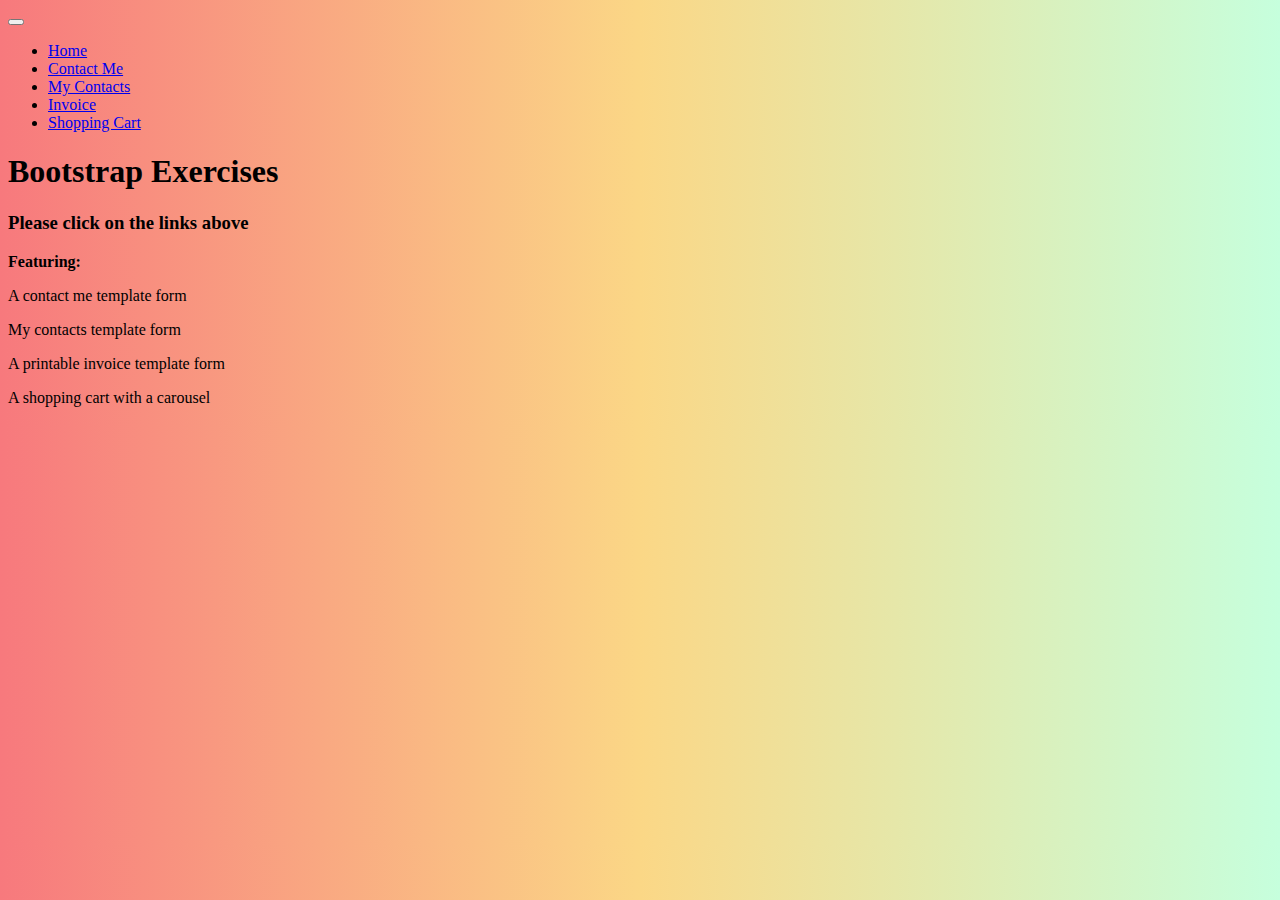
<file: index.html>
<!doctype html>
<html lang="en" class="h-100">

<head>
    <title>Home</title>
    <!-- Required meta tags -->
    <meta charset="utf-8">
    <meta name="viewport" content="width=device-width, initial-scale=1, shrink-to-fit=no">

    <!-- Bootstrap CSS -->
    <link href="https://cdn.jsdelivr.net/npm/bootstrap@5.1.1/dist/css/bootstrap.min.css" rel="stylesheet"
        integrity="sha384-F3w7mX95PdgyTmZZMECAngseQB83DfGTowi0iMjiWaeVhAn4FJkqJByhZMI3AhiU" crossorigin="anonymous">
    <link href="css/site.css" rel="stylesheet">
    </head>

<body class="h-100">
    <nav class="navbar navbar-expand-md navbar-dark fixed-top bg-dark">
        <div class="container-fluid">
            <button class="navbar-toggler" type="button" data-bs-toggle="collapse" data-bs-target="#navbarCollapse"
                aria-controls="navbarCollapse" aria-expanded="false" aria-label="Toggle navigation">
                <span class="navbar-toggler-icon"></span>
            </button>
            <div class="collapse navbar-collapse" id="navbarCollapse">
                <ul class="navbar-nav me-auto mb-2 mb-md-0">
                    <li class="nav-item">
                        <a class="nav-link active" aria-current="page" href="index.html">Home</a>
                    </li>
                    <li class="nav-item">
                        <a class="nav-link" href="contactMe.html">Contact Me</a>
                    </li>
                    <li class="nav-item">
                        <a class="nav-link" href="myContacts.html">My Contacts</a>
                    </li>
                    <li class="nav-item">
                        <a class="nav-link" href="invoice.html">Invoice</a>
                    </li>
                    <li class="nav-item">
                        <a class="nav-link" href="shoppingCart.html">Shopping Cart</a>
                    </li>
                </ul>
            </div>
        </div>
    </nav>
        <div class="container mt-5 pt-3">
            <p><h1>Bootstrap Exercises</h1></p>
            <p><h3>Please click on the links above</h3></p>
            <p><b>Featuring:</b></p>
            <p>A contact me template form</p>
            <p>My contacts template form</p>
            <p>A printable invoice template form</p>
            <p>A shopping cart with a carousel</p>
        </div>
    <!-- Bootstrap JS -->
    <script src="https://cdn.jsdelivr.net/npm/bootstrap@5.1.1/dist/js/bootstrap.bundle.min.js"
        integrity="sha384-/bQdsTh/da6pkI1MST/rWKFNjaCP5gBSY4sEBT38Q/9RBh9AH40zEOg7Hlq2THRZ" crossorigin="anonymous">
    </script>
</body>
</html>
</file>
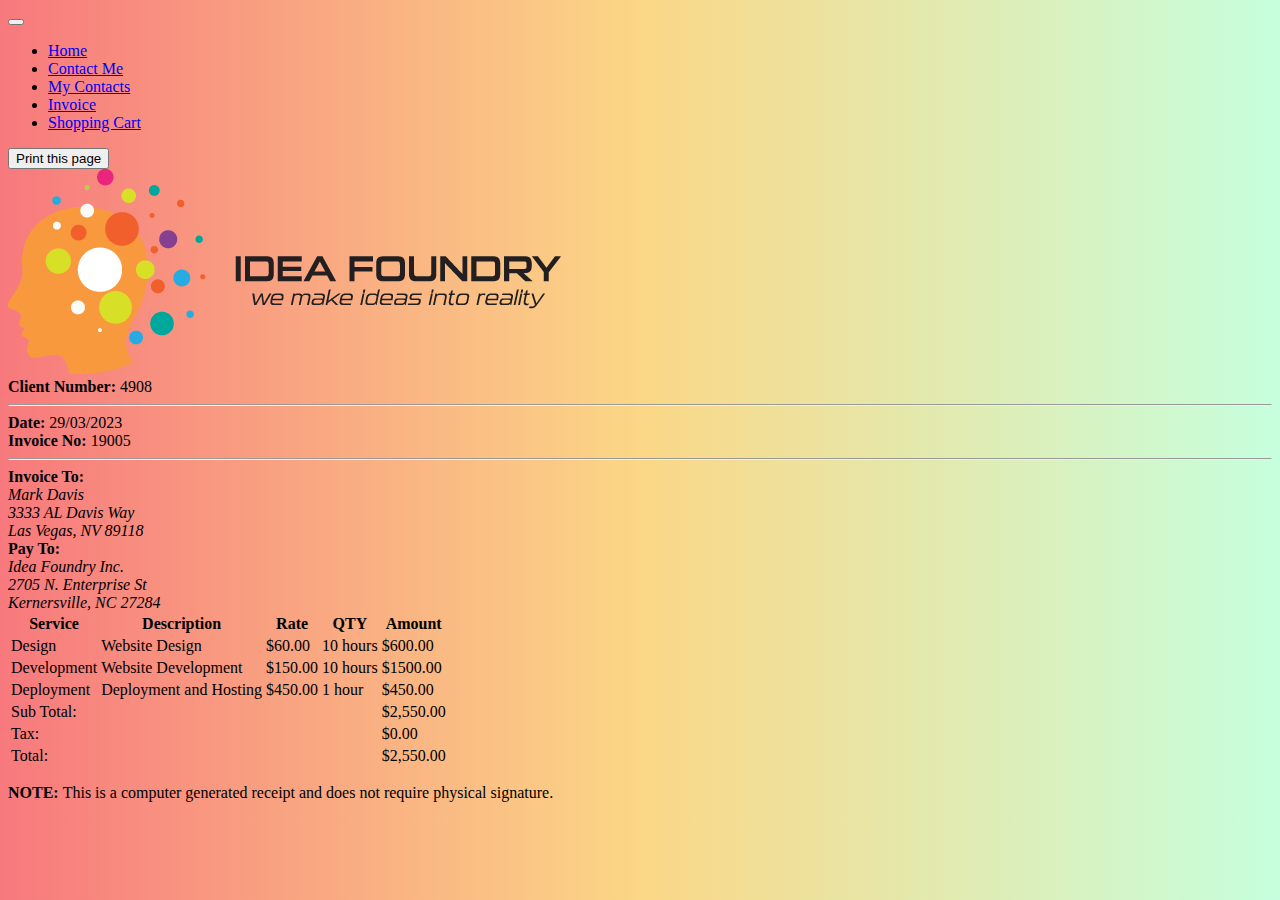
<file: invoice.html>
<!doctype html>
<html lang="en" class="h-100">

<head>
    <title>Invoice From Idea Foundry</title>
    <!-- Required meta tags -->
    <meta charset="utf-8">
    <meta name="viewport" content="width=device-width, initial-scale=1, shrink-to-fit=no">

    <!-- Bootstrap CSS -->
    <link href="https://cdn.jsdelivr.net/npm/bootstrap@5.1.1/dist/css/bootstrap.min.css" rel="stylesheet"
        integrity="sha384-F3w7mX95PdgyTmZZMECAngseQB83DfGTowi0iMjiWaeVhAn4FJkqJByhZMI3AhiU" crossorigin="anonymous">
    <link href="css/site.css" rel="stylesheet">
    </head>

<body class="h-100">
    <nav class="navbar navbar-expand-md navbar-dark fixed-top bg-dark">
        <div class="container-fluid">
            <button class="navbar-toggler" type="button" data-bs-toggle="collapse" data-bs-target="#navbarCollapse"
                aria-controls="navbarCollapse" aria-expanded="false" aria-label="Toggle navigation">
                <span class="navbar-toggler-icon"></span>
            </button>
            <div class="collapse navbar-collapse" id="navbarCollapse">
                <ul class="navbar-nav me-auto mb-2 mb-md-0">
                    <li class="nav-item">
                        <a class="nav-link" href="index.html">Home</a>
                    </li>
                    <li class="nav-item">
                        <a class="nav-link" href="contactMe.html">Contact Me</a>
                    </li>
                    <li class="nav-item">
                        <a class="nav-link" href="myContacts.html">My Contacts</a>
                    </li>
                    <li class="nav-item">
                        <a class="nav-link active" aria-current="page" href="invoice.html">Invoice</a>
                    </li>
                    <li class="nav-item">
                        <a class="nav-link" href="shoppingCart.html">Shopping Cart</a>
                    </li>
                </ul>
            </div>
        </div>
    </nav>
        
    <div class="container rounded border border-1 mt-5 p-3">
      <div class="d-flex justify-content-end mt-3 d-print-none">
        <button type="button" class="btn btn-dark" onclick="window.print()">Print this page</button>
      </div>
      <div class="row align-items-center">
        <div class="col-sm-7 d-flex justify-content-start">
            <img src="img/IdeaFoundryLogo.png" title="Idea Foundry Logo" 
            alt="Idea Foundry Logo" class="img-fluid">
        </div>
        <div class="col-sm-5 d-flex justify-content-sm-end justify-content-start">
            <strong>Client Number:</strong>&nbsp;4908
        </div>
      </div>
      <hr>
      <div class="row row-cols-1 row-cols-sm-2">
        <div class="col-sm-6 d-flex justify-content-start">
            <strong>Date:</strong>&nbsp;29/03/2023
        </div>
        <div class="col-sm-6 d-flex justify-content-sm-end justify-content-start">
            <strong>Invoice No:</strong>&nbsp;19005
        </div>
      </div>
      <hr>
      <div class="row row-cols-md-2">
        <div class="col-6 d-flex justify-content-start">
            <div>
                <strong>Invoice To:</strong><br>
                <address class="address">
                    Mark Davis <br>
                    3333 AL Davis Way <br>
                    Las Vegas, NV 89118
                </address>
            </div>
        </div>
        <div class="col-6 d-flex justify-content-end">
            <div>
                <strong>Pay To:</strong><br>
                <address class="address">
                    Idea Foundry Inc. <br>
                    2705 N. Enterprise St <br>
                    Kernersville, NC 27284
                </address>
            </div>
        </div>
    </div>
        <div class="row table-responsive">
            <table class="table table-striped table-bordered">
                <thead class="thead-dark">
                    <tr>
                        <th>Service</th>
                        <th>Description</th>
                        <th>Rate</th>
                        <th>QTY</th>
                        <th class="text-end">Amount</th>

                    </tr>
                </thead>
                <tbody>
                    <tr>
                        <td>Design</td>
                        <td>Website Design</td>
                        <td>$60.00</td>
                        <td>10 hours</td>
                        <td class="text-end">$600.00</td>
                    </tr>
                    <tr>
                        <td>Development</td>
                        <td>Website Development</td>
                        <td>$150.00</td>
                        <td>10 hours</td>
                        <td class="text-end">$1500.00</td>
                    </tr>
                    <tr>
                        <td>Deployment</td>
                        <td>Deployment and Hosting</td>
                        <td>$450.00</td>
                        <td>1 hour</td>
                        <td class="text-end">$450.00</td>
                    </tr>
                </tbody>
                <tfoot>
                    <tr>
                        <td colspan="4">Sub Total:</td>
                        <td class="text-end">$2,550.00</td>
                    </tr>
                    <tr>
                        <td colspan="4">Tax:</td>
                        <td class="text-end">$0.00</td>
                    </tr>
                    <tr>
                        <td colspan="4">Total:</td>
                        <td class="text-end">$2,550.00</td>
                    </tr>
                </tfoot>
            </table>
        </div>
        <footer>
            <div class="row">
                <div class="col-12">
                    <p> 
                    <strong>NOTE:</strong>&nbsp;This is a computer generated receipt
                    and does not require physical signature.
                    </p>
                </div>
            </div>
        </footer>
      </div>
    <!-- Bootstrap JS -->
    <script src="https://cdn.jsdelivr.net/npm/bootstrap@5.1.1/dist/js/bootstrap.bundle.min.js"
        integrity="sha384-/bQdsTh/da6pkI1MST/rWKFNjaCP5gBSY4sEBT38Q/9RBh9AH40zEOg7Hlq2THRZ" crossorigin="anonymous">
    </script>
</body>
</html>
</file>
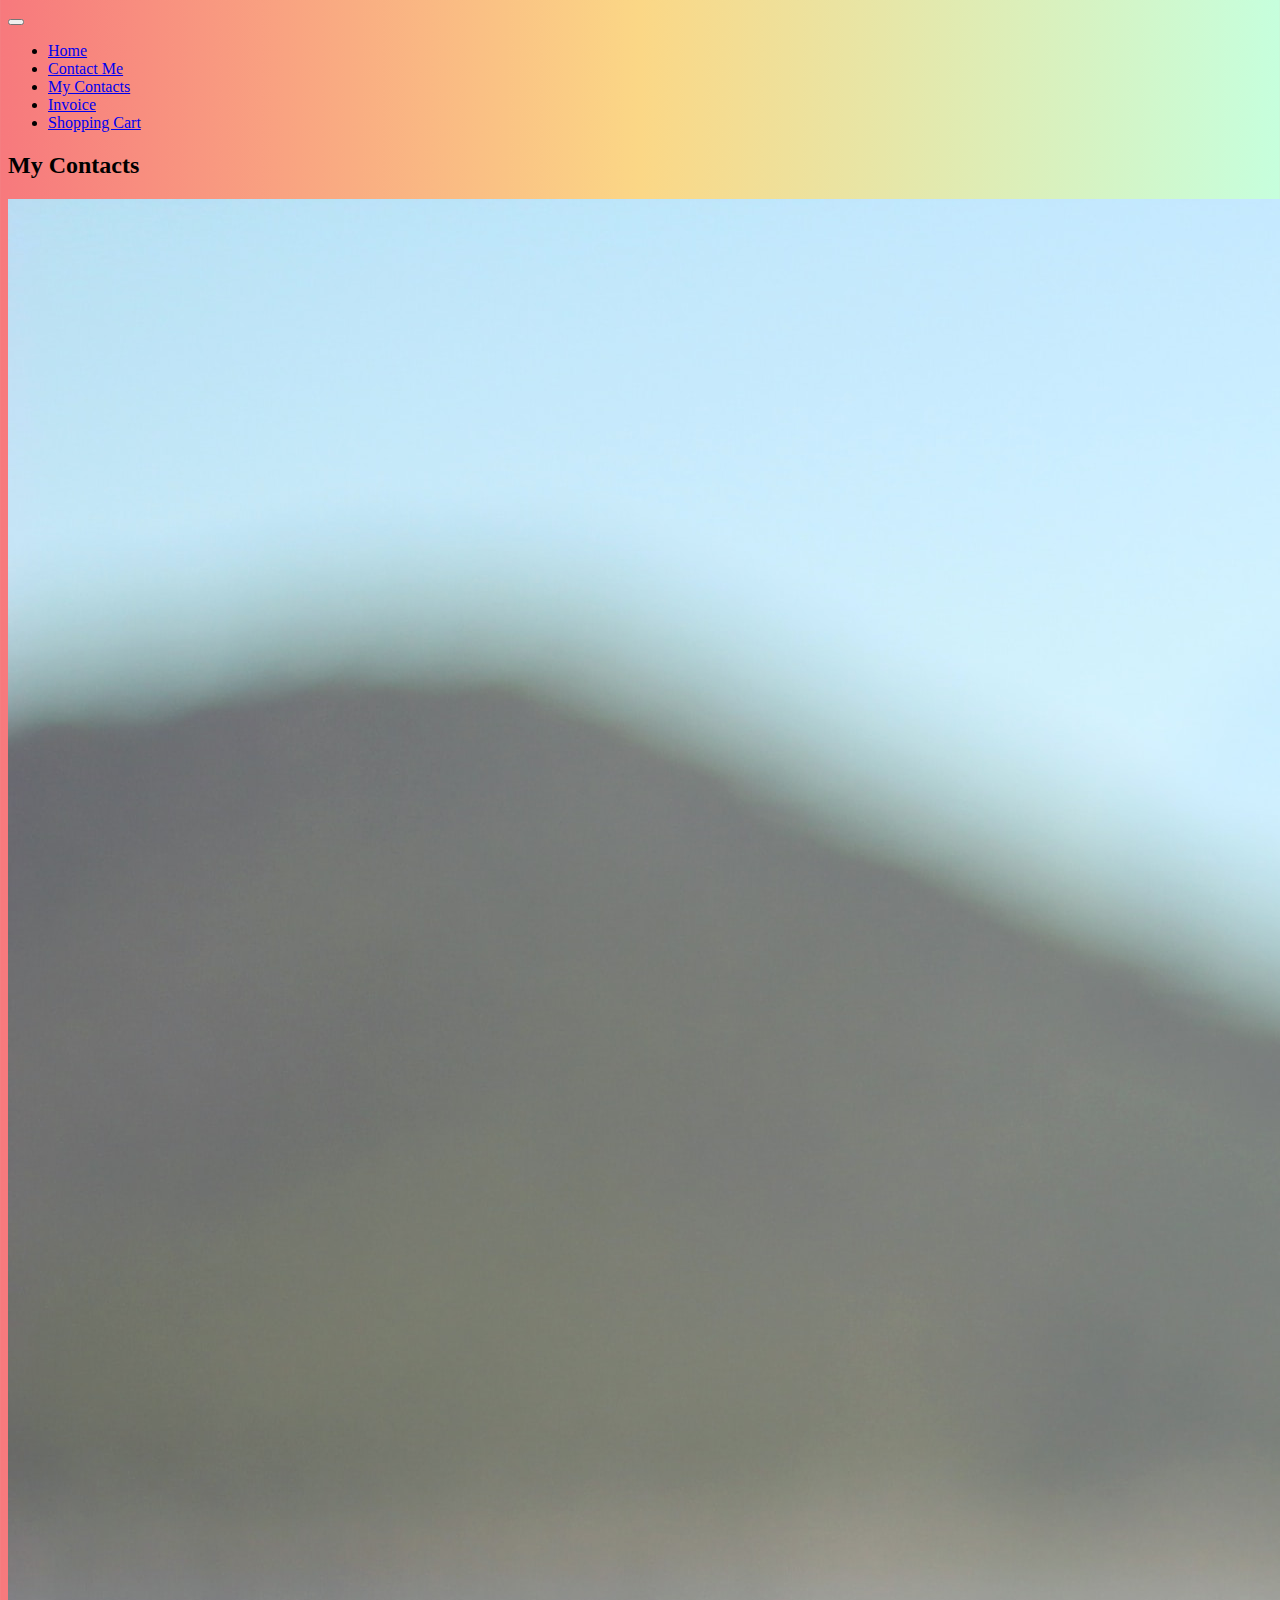
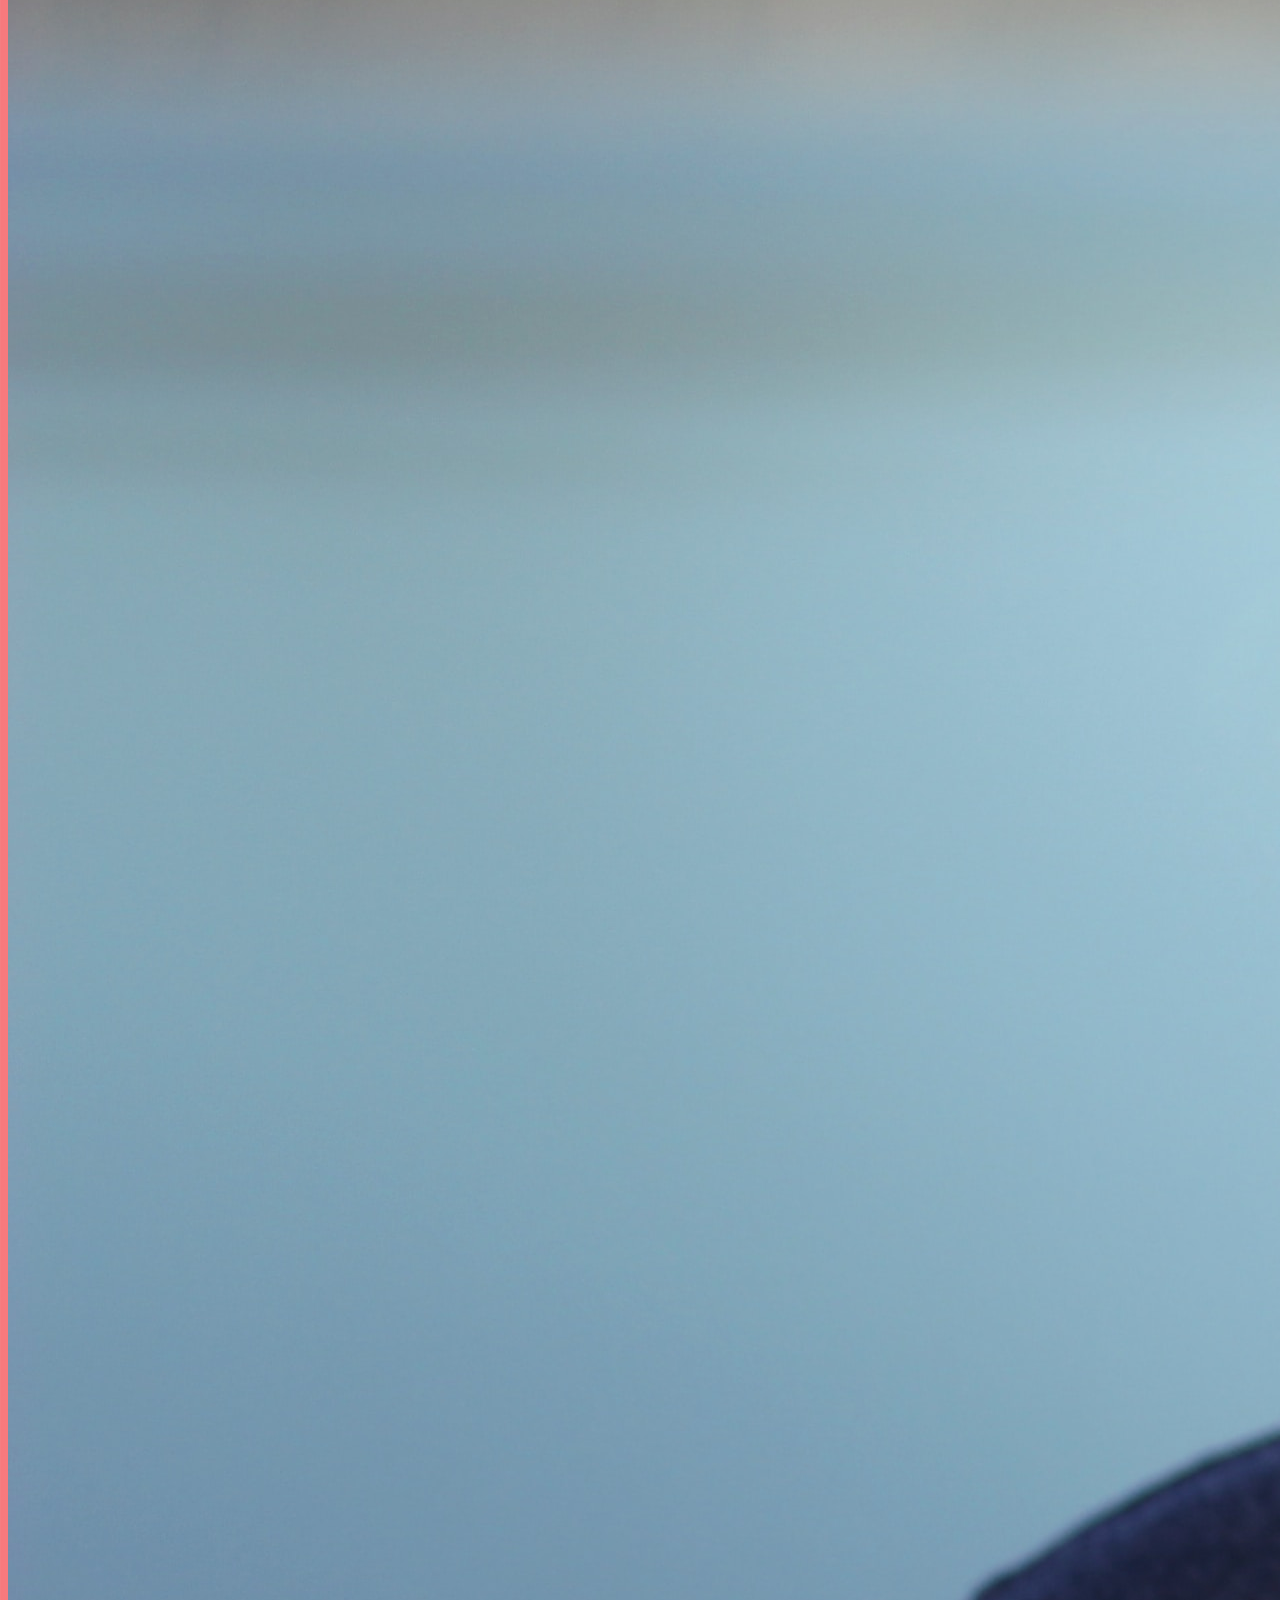
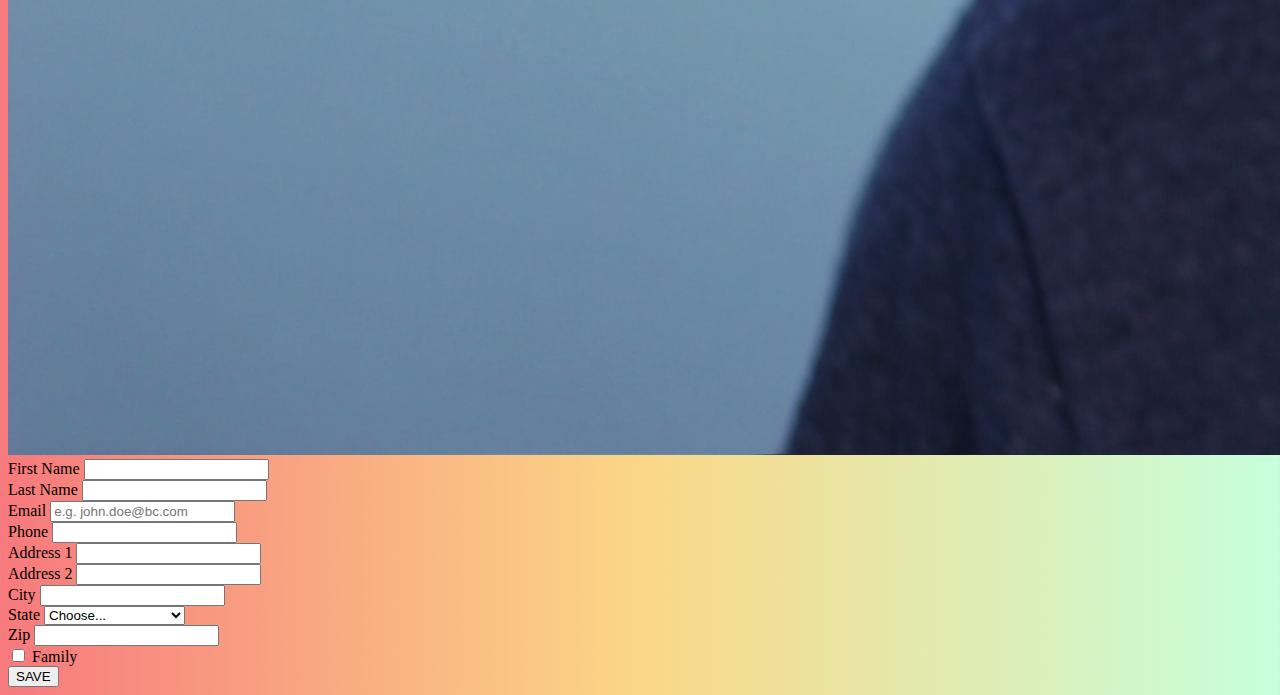
<file: myContacts.html>
<!doctype html>
<html lang="en" class="h-100">

<head>
    <title>My Contacts</title>
    <!-- Required meta tags -->
    <meta charset="utf-8">
    <meta name="viewport" content="width=device-width, initial-scale=1, shrink-to-fit=no">

    <!-- Bootstrap CSS -->
    <link href="https://cdn.jsdelivr.net/npm/bootstrap@5.1.1/dist/css/bootstrap.min.css" rel="stylesheet"
        integrity="sha384-F3w7mX95PdgyTmZZMECAngseQB83DfGTowi0iMjiWaeVhAn4FJkqJByhZMI3AhiU" crossorigin="anonymous">
    <link href="css/site.css" rel="stylesheet">
</head>

<body class="h-100">
    <nav class="navbar navbar-expand-md navbar-dark fixed-top bg-dark">
        <div class="container-fluid">
            <button class="navbar-toggler" type="button" data-bs-toggle="collapse" data-bs-target="#navbarCollapse"
                aria-controls="navbarCollapse" aria-expanded="false" aria-label="Toggle navigation">
                <span class="navbar-toggler-icon"></span>
            </button>
            <div class="collapse navbar-collapse" id="navbarCollapse">
                <ul class="navbar-nav me-auto mb-2 mb-md-0">
                    <li class="nav-item">
                        <a class="nav-link" href="index.html">Home</a>
                    </li>
                    <li class="nav-item">
                        <a class="nav-link" href="contactMe.html">Contact Me</a>
                    </li>
                    <li class="nav-item">
                        <a class="nav-link  active" aria-current="page" href="myContacts.html">My Contacts</a>
                    </li>
                    <li class="nav-item">
                        <a class="nav-link" href="invoice.html">Invoice</a>
                    </li>
                    <li class="nav-item">
                        <a class="nav-link" href="shoppingCart.html">Shopping Cart</a>
                    </li>
                </ul>
            </div>
        </div>
    </nav>
   <div class="container mt-5 pt-3">
    <h2>My Contacts</h2>
    <div class="p-3 border border-1 border-warning shadow-2g bg-light">
        <form class="row g-3 p-2">
            <div class="col-12 col-md-4">
                <img class="img-fluid" src="img/portrait.jpg" title="Contact Picture" alt="Contact Picture"> <!--fluid allows the image to resize in different screen sizes-->
            </div>
            <div class="col-12 col-md-8">
                <div class="row">
                    <div class="col-12 col-md-6">
                        <label for="inputFirstName" class="form-label">First Name</label>
                        <input type="text" class="form-control" id="inputFirstName"
                        aria-label="First Name" required>
                    </div>
                    <div class="col-12 col-md-6">
                        <label for="inputLastName" class="form-label">Last Name</label>
                        <input type="text" class="form-control" id="inputLastName"
                        aria-label="Last Name" required>
                    </div>
                    <div class="col-12 col-md-6">
                        <label for="inputEmail" class="form-label">Email</label>
                        <input type="email" class="form-control" id="inputEmail"
                        placeholder="e.g. john.doe@bc.com" aria-label="Email" required>
                    </div>
                    <div class="col-12 col-md-6">
                        <label for="inputPhone" class="form-label">Phone</label>
                        <input type="tel" class="form-control" id="inputPhone"
                        aria-label="Phone">
                    </div>
                    <div class="col-12">
                        <label for="inputAddress" class="form-label">Address 1</label>
                        <input type="text" class="form-control" id="inputAddress"
                        aria-label="Address">
                    </div>
                    <div class="col-12">
                        <label for="inputAddress2" class="form-label">Address 2</label>
                        <input type="text" class="form-control" id="inputAddress2"
                        aria-label="Address 2">
                    </div>
                    <div class="col-12 col-md-6">
                        <label for="inputCity" class="form-label">City</label>
                        <input type="text" class="form-control" id="inputCity"
                        aria-label="City">
                    </div>
                    <div class="col-12 col-md-4">
                        <label for="inputState" class="form-label">State</label>
                        <select id="inputState" class="form-select" 
                        aria-label="State">
                        <option selected>Choose...</option>
                        <option value="AL">Alabama</option>
                        <option value="AK">Alaska</option>
                        <option value="AZ">Arizona</option>
                        <option value="AR">Arkansas</option>
                        <option value="CA">California</option>
                        <option value="CO">Colorado</option>
                        <option value="CT">Connecticut</option>
                        <option value="DE">Delaware</option>
                        <option value="DC">District Of Columbia</option>
                        <option value="FL">Florida</option>
                        <option value="GA">Georgia</option>
                        <option value="HI">Hawaii</option>
                        <option value="ID">Idaho</option>
                        <option value="IL">Illinois</option>
                        <option value="IN">Indiana</option>
                        <option value="IA">Iowa</option>
                        <option value="KS">Kansas</option>
                        <option value="KY">Kentucky</option>
                        <option value="LA">Louisiana</option>
                        <option value="ME">Maine</option>
                        <option value="MD">Maryland</option>
                        <option value="MA">Massachusetts</option>
                        <option value="MI">Michigan</option>
                        <option value="MN">Minnesota</option>
                        <option value="MS">Mississippi</option>
                        <option value="MO">Missouri</option>
                        <option value="MT">Montana</option>
                        <option value="NE">Nebraska</option>
                        <option value="NV">Nevada</option>
                        <option value="NH">New Hampshire</option>
                        <option value="NJ">New Jersey</option>
                        <option value="NM">New Mexico</option>
                        <option value="NY">New York</option>
                        <option value="NC">North Carolina</option>
                        <option value="ND">North Dakota</option>
                        <option value="OH">Ohio</option>
                        <option value="OK">Oklahoma</option>
                        <option value="OR">Oregon</option>
                        <option value="PA">Pennsylvania</option>
                        <option value="RI">Rhode Island</option>
                        <option value="SC">South Carolina</option>
                        <option value="SD">South Dakota</option>
                        <option value="TN">Tennessee</option>
                        <option value="TX">Texas</option>
                        <option value="UT">Utah</option>
                        <option value="VT">Vermont</option>
                        <option value="VA">Virginia</option>
                        <option value="WA">Washington</option>
                        <option value="WI">Wisconsin</option>
                        <option value="WV">West Virginia</option>
                         <option value="WY">Wyoming</option>
                    </select>
                    </div>
                    <div class="col-12 col-md-2">
                        <label for="inputZip" class="form-label">Zip</label>
                        <input type="text" class="form-control" id="inputZip"
                        aria-label="Zip">
                    </div>
                    <div class="col-12">
                        <div class="form-check">
                            <input class="form-check-input" type="checkbox"
                            id="checkFamily">
                        <label class="form-check-label" for="checkFamily" 
                        aria-label="Family">Family</label>
                        </div>
                    </div>
                    <div class="col-12 d-flex justify-content-end">
                        <button type="button" class="btn btn-large btn-warning">SAVE</button>
                    </div>
                </div>
            </div>
        </form>
    </div> 
   </div>
    <!-- Bootstrap JS -->
    <script src="https://cdn.jsdelivr.net/npm/bootstrap@5.1.1/dist/js/bootstrap.bundle.min.js"
        integrity="sha384-/bQdsTh/da6pkI1MST/rWKFNjaCP5gBSY4sEBT38Q/9RBh9AH40zEOg7Hlq2THRZ" crossorigin="anonymous">
    </script>
</body>
</html>
</file>
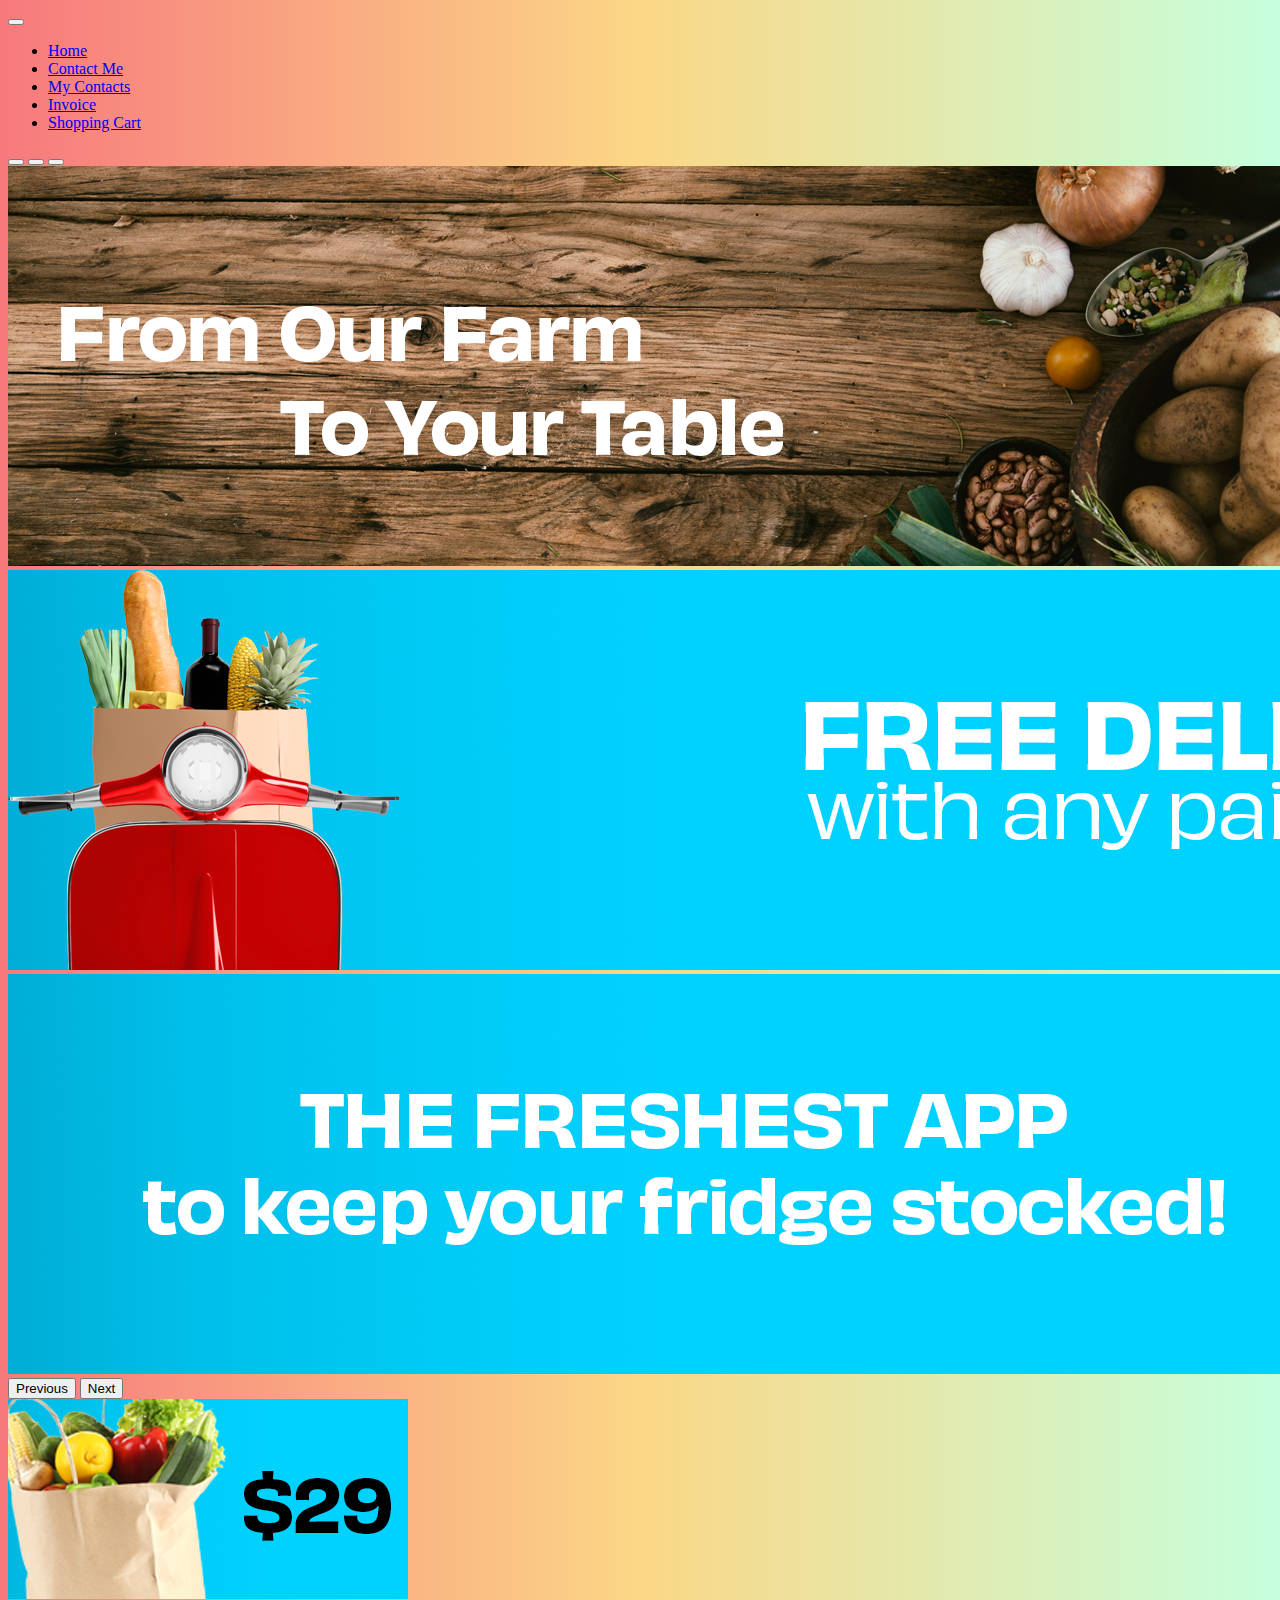
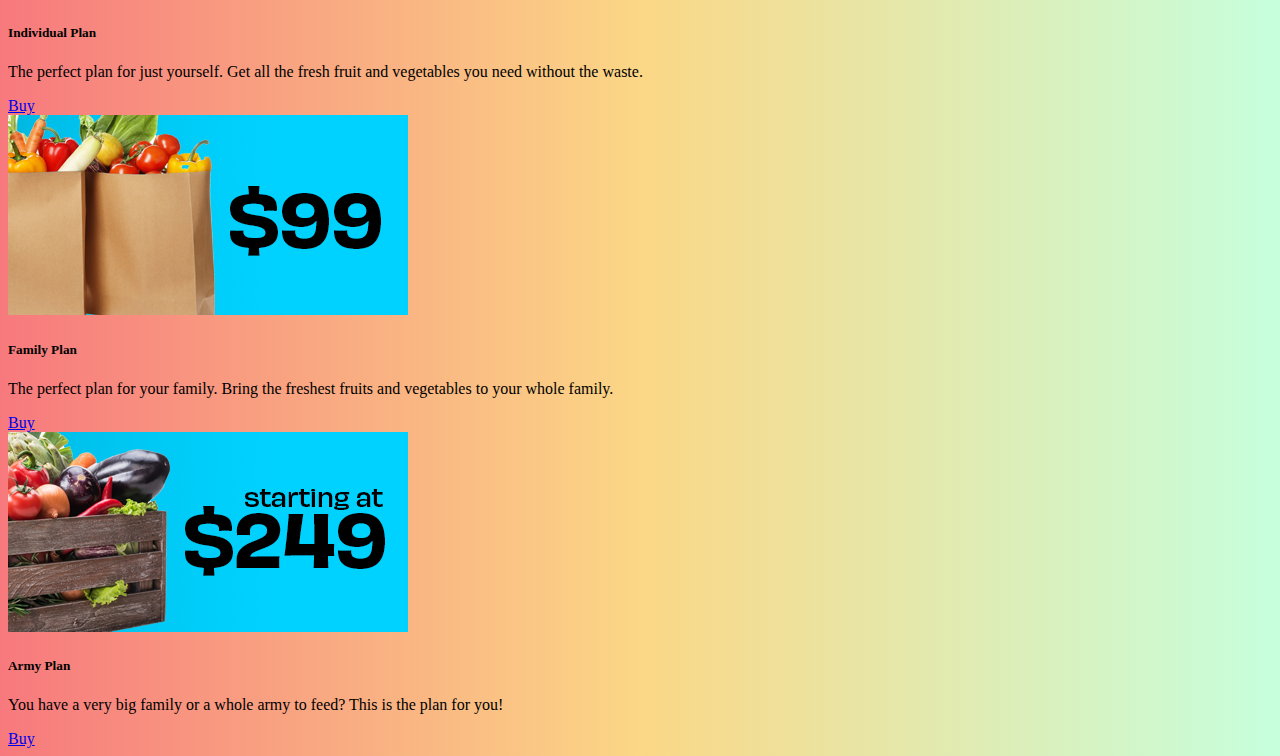
<file: shoppingCart.html>
<!doctype html>
<html lang="en" class="h-100">

<head>
    <title>Shopping Cart</title>
    <!-- Required meta tags -->
    <meta charset="utf-8">
    <meta name="viewport" content="width=device-width, initial-scale=1, shrink-to-fit=no">

    <!-- Bootstrap CSS -->
    <link href="https://cdn.jsdelivr.net/npm/bootstrap@5.1.1/dist/css/bootstrap.min.css" rel="stylesheet"
        integrity="sha384-F3w7mX95PdgyTmZZMECAngseQB83DfGTowi0iMjiWaeVhAn4FJkqJByhZMI3AhiU" crossorigin="anonymous">
    <link href="css/site.css" rel="stylesheet">
    </head>

<body class="h-100">
    <nav class="navbar navbar-expand-md navbar-dark fixed-top bg-dark">
        <div class="container-fluid">
            <button class="navbar-toggler" type="button" data-bs-toggle="collapse" data-bs-target="#navbarCollapse"
                aria-controls="navbarCollapse" aria-expanded="false" aria-label="Toggle navigation">
                <span class="navbar-toggler-icon"></span>
            </button>
            <div class="collapse navbar-collapse" id="navbarCollapse">
                <ul class="navbar-nav me-auto mb-2 mb-md-0">
                    <li class="nav-item">
                        <a class="nav-link" href="index.html">Home</a>
                    </li>
                    <li class="nav-item">
                        <a class="nav-link" href="contactMe.html">Contact Me</a>
                    </li>
                    <li class="nav-item">
                        <a class="nav-link" href="myContacts.html">My Contacts</a>
                    </li>
                    <li class="nav-item">
                        <a class="nav-link" href="invoice.html">Invoice</a>
                    </li>
                    <li class="nav-item">
                        <a class="nav-link active"  aria-current="page" href="shoppingCart.html">Shopping Cart</a>
                    </li>
                </ul>
            </div>
        </div>
    </nav>
        <div class="container-fluid mt-5 pt-5">
            <div id="carouselHeader" class="carousel slide" data-bs-ride="carousel">
                <div class="carousel-indicators">
                    <button type="button" data-bs-target="#carouselHeader" data-bs-slide-to="0"
                    class="active" current="true" aria-label="Farm Fresh Produce"></button>
                    <button type="button" data-bs-target="#carouselHeader" data-bs-slide-to="1"
                    aria-label="Free Delivery"></button>
                    <button type="button" data-bs-target="#carouselHeader" data-bs-slide-to="2"
                    aria-label="Shop with our app"></button>
                </div>
                <div class="carousel-inner">
                    <div class="carousel-item active">
                        <img src="img/FarmFresh.png" class="d-block w-100" alt="From our farm to your table">
                    </div>
                    <div class="carousel-item">
                        <img src="img/FreeDelivery.png" class="d-block w-100" alt="Free Delivery">
                    </div>
                    <div class="carousel-item">
                        <img src="img/FreshApp.png" class="d-block w-100" alt="Use our app to shop">
                    </div>
                </div>
                <button class="carousel-control-prev" type="button" data-bs-target="#carouselHeader"
                data-bs-slide="prev">
                    <span class="carousel-control-prev-icon" aria-hidden="true"></span>
                    <span class="visually-hidden">Previous</span>
                </button>
                <button class="carousel-control-next" type="button" data-bs-target="#carouselHeader"
                data-bs-slide="next">
                    <span class="carousel-control-next-icon" aria-hidden="true"></span>
                    <span class="visually-hidden">Next</span>
                </button>
            </div>
            <div class="container pt-5 mb-5">
                <div class="row row-cols-1 row-cols-md-3 g-4">
                    <div class="col">
                        <div class="card h-100 shadow">
                            <img src="img/indplan.png" class="card-img-top" alt="Individial Plan">
                            <div class="card-body">
                                <h5 class="card-title">Individual Plan</h5>
                                <p class="card-text">
                                    The perfect plan for just yourself. Get all the fresh fruit and vegetables 
                                    you need without the waste.
                                </p>
                                <a href="#" class="btn btn-success">Buy</a>
                            </div>
                            <div class="card-footer">
                                <small class="text-muted"></small>
                            </div>
                        </div>
                    </div>
                    <div class="col">
                        <div class="card h-100 shadow">
                            <img src="img/FamilyPlan.png" class="card-img-top" alt="Family Plan">
                            <div class="card-body">
                                <h5 class="card-title">Family Plan</h5>
                                <p class="card-text">
                                    The perfect plan for your family. Bring the freshest fruits
                                    and vegetables to your whole family.
                                </p>
                                <a href="#" class="btn btn-success">Buy</a>
                            </div>
                            <div class="card-footer">
                                <small class="text-muted"></small>
                            </div>
                        </div>
                    </div>
                    <div class="col">
                        <div class="card h-100 shadow">
                            <img src="img/armyplan.png" class="card-img-top" alt="Army Plan">
                            <div class="card-body">
                                <h5 class="card-title">Army Plan</h5>
                                <p class="card-text">
                                    You have a very big family or a whole army to feed? This is the 
                                    plan for you!
                                </p>
                                <a href="#" class="btn btn-success">Buy</a>
                            </div>
                            <div class="card-footer">
                                <small class="text-muted"></small>
                            </div>
                        </div>
                    </div>
                </div>
            </div>
        </div>
    <!-- Bootstrap JS -->
    <script src="https://cdn.jsdelivr.net/npm/bootstrap@5.1.1/dist/js/bootstrap.bundle.min.js"
        integrity="sha384-/bQdsTh/da6pkI1MST/rWKFNjaCP5gBSY4sEBT38Q/9RBh9AH40zEOg7Hlq2THRZ" crossorigin="anonymous">
    </script>
</body>
</html>
</file>
<file: css/site.css>
body{
    /* fallback for old browsers */
    background: #C6FFDD;  
    /* Chrome 10-25, Safari 5.1-6 */
    background: -webkit-linear-gradient(to right, #f7797d, #FBD786, #C6FFDD);  
    /* W3C, IE 10+/ Edge, Firefox 16+, Chrome 26+, Opera 12+, Safari 7+ */
    background: linear-gradient(to right, #f7797d, #FBD786, #C6FFDD); 
}

main>.container {
    padding: 60px 15px 0;
}

hr{
    color: white;
}

.address{
    font-size: .8rem;
}

@media only screen and (min-width: 768px) {
    .address{
        font-size: 1rem;
    }
}

@media print {
    .address{
        font-size: 1rem;
    }
}
</file>
